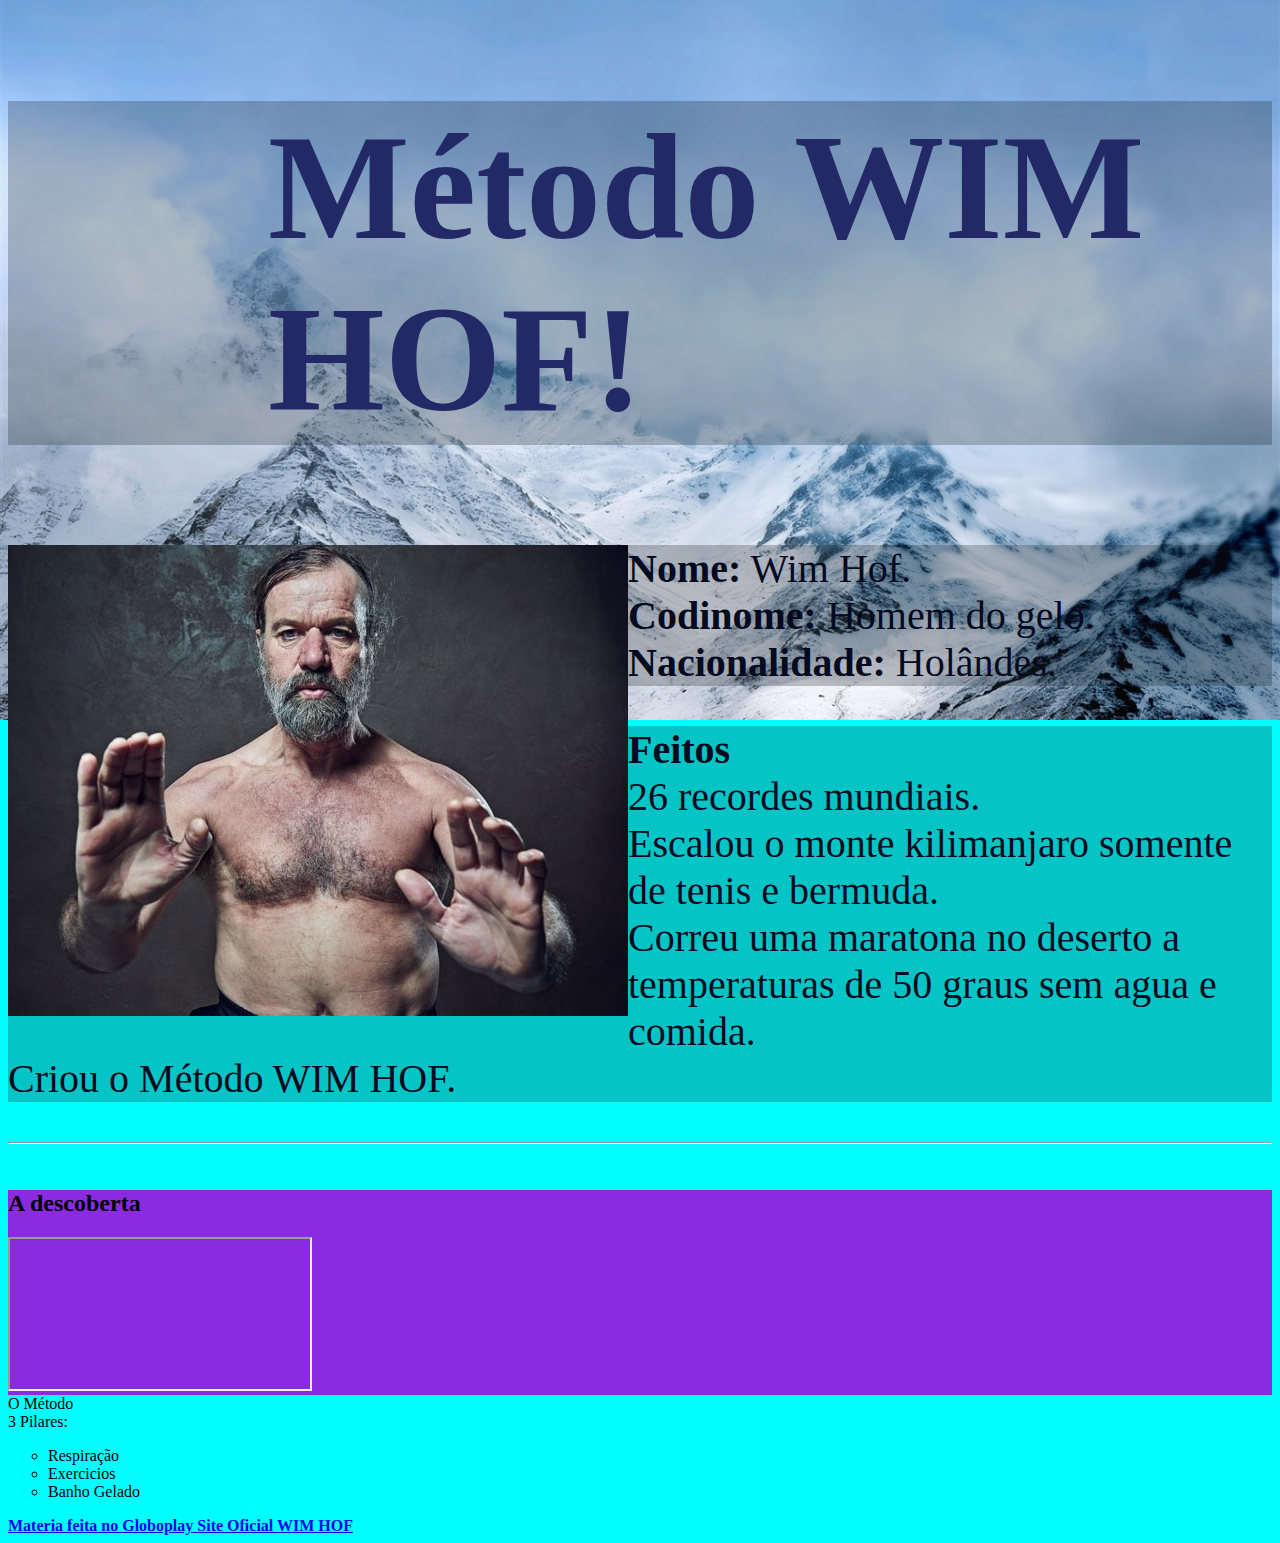
<file: Atividade 1/index.html>
<!DOCTYPE html>
<html lang="en">
<head>
    <meta charset="UTF-8">
    <meta name="viewport" content="width=device-width, initial-scale=1.0">
    <meta http-equiv="X-UA-Compatible" content="ie=edge">
    <title>Metodo WIM HOF</title>
    <style>
            body{
                    background-image: url(Cabeçalho.jpg);
                    background-attachment: fixed;
                    background-size: 100%;
                    background-repeat: no-repeat;
                    background-color: aqua;
            }
    </style>
</head>

<body>
    <div>
        <h1 style="padding-left: 260px; background-color: rgba(19, 26, 29, 0.26); font-size: 150px; color: rgb(34, 41, 102)">
                Método WIM HOF!
        </h1>
       <p style=" font-size: 40px; color: rgb(4, 10, 32); background-color: rgba(19, 26, 29, 0.26)"> 
                <img src="Fotos WIM HOF/wimhof3__square.jpg" alt="" style="float: left">
                <span><b>Nome:</b> </span> Wim Hof.
                <br/>
                <span><b>Codinome:</b> </span> Homem do gelo.
                <br/>
                <span><b>Nacionalidade:</b> </span> Holândes.
                <p style="font-size: 40px; color: rgb(4, 10, 32); background-color: rgba(19, 26, 29, 0.26)">
                        <span><b>Feitos</b></span>
                        <br/>
                        26 recordes mundiais.
                        <br/>
                        Escalou o monte kilimanjaro somente de tenis e bermuda.
                        <br/>
                        Correu uma maratona no deserto a temperaturas de 50 graus sem agua e comida.
                        <br/>
                        Criou o Método WIM HOF.

                </p>
       </p>
    </div>
    <hr/>
    <br/>
    <div style="background-color:blueviolet">
            <h2>A descoberta</h2>
            <iframe src="https://globoplay.globo.com/v/5548840/"></iframe>

    </div>
    <div>
            O Método
            <br/>
            3 Pilares:
            <ul style="list-style-type: circle">
                        <li>
                            Respiração
                        </li>
                        <li>
                            Exercicios
                        </li>
                        <li>
                            Banho Gelado
                        </li>
                    </ul>

    </div>

    <div>
            <a href="https://globoplay.globo.com/v/5548840/" target="_blank"><b>Materia feita no Globoplay</b> </a>
            <a href="https://www.wimhofmethod.com/" target="_blank"><b>Site Oficial WIM HOF</b></a>
    </div>
</body>
</html>
</file>
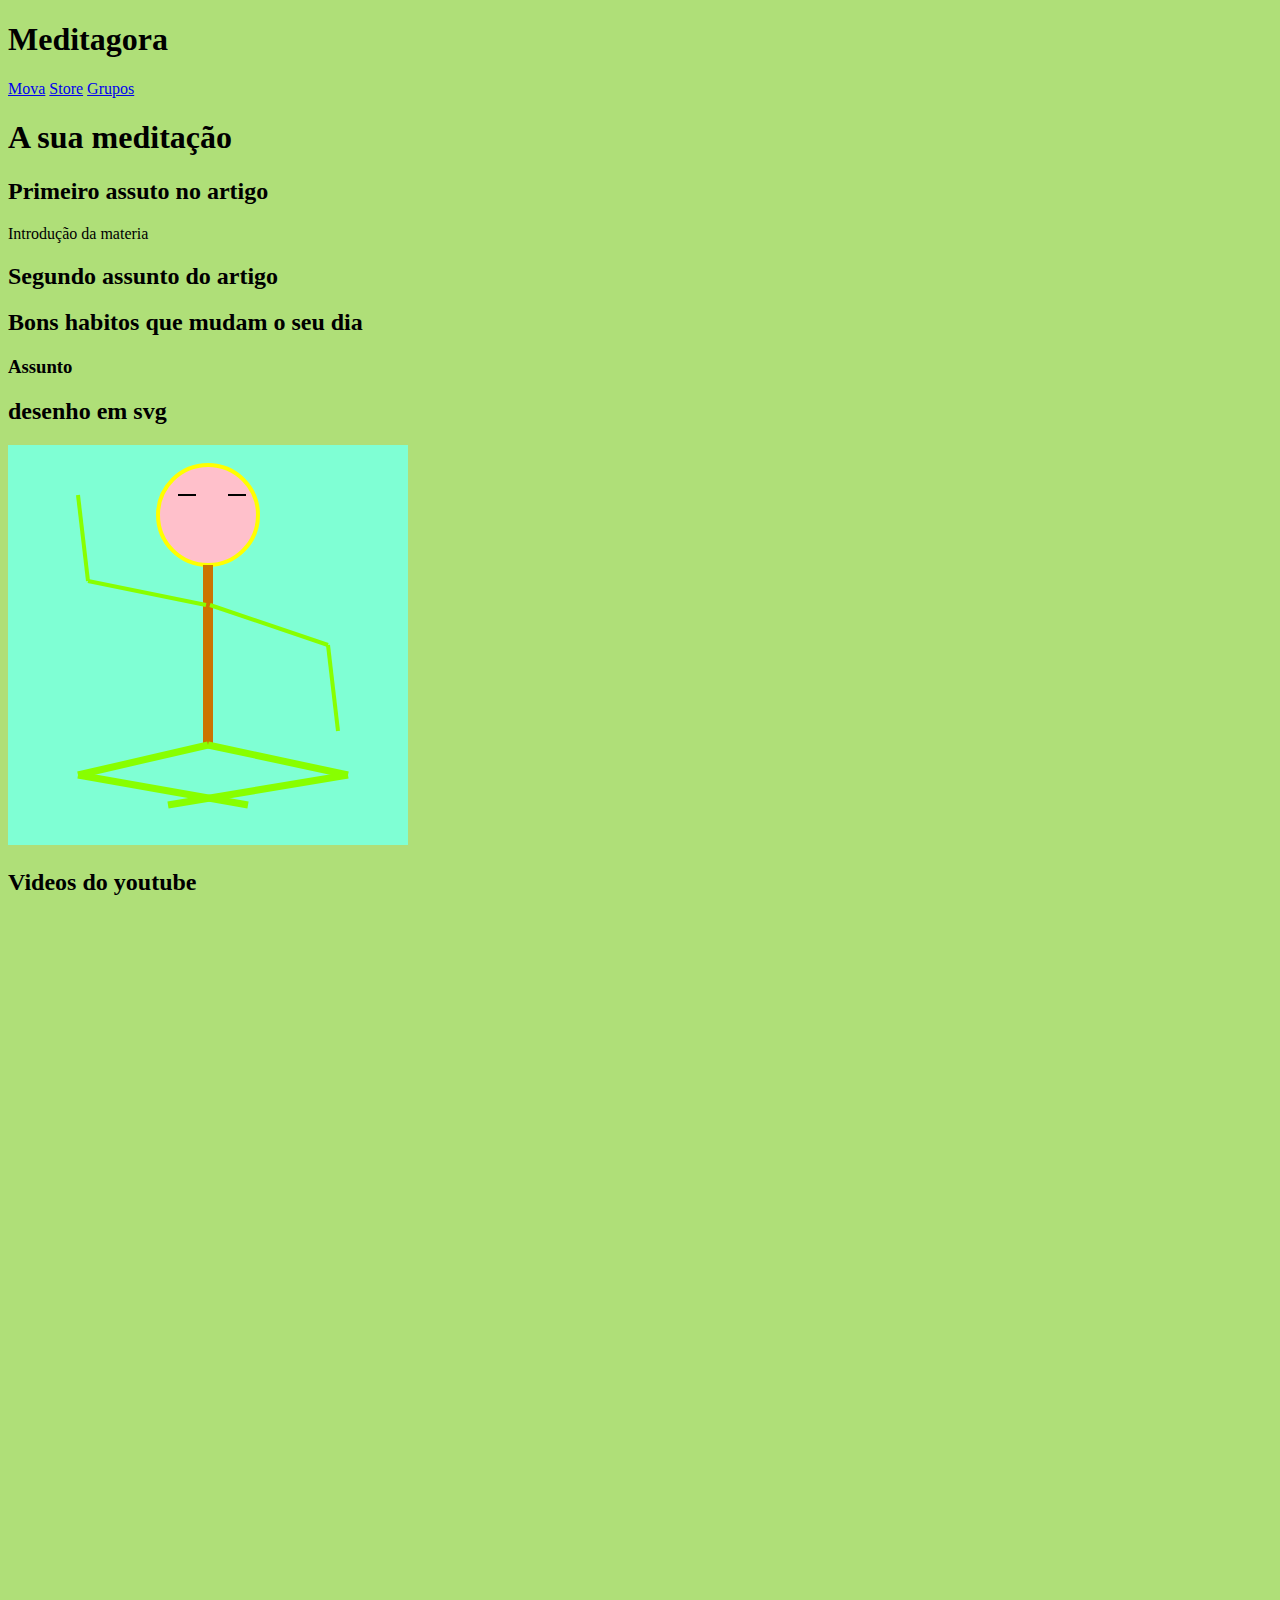
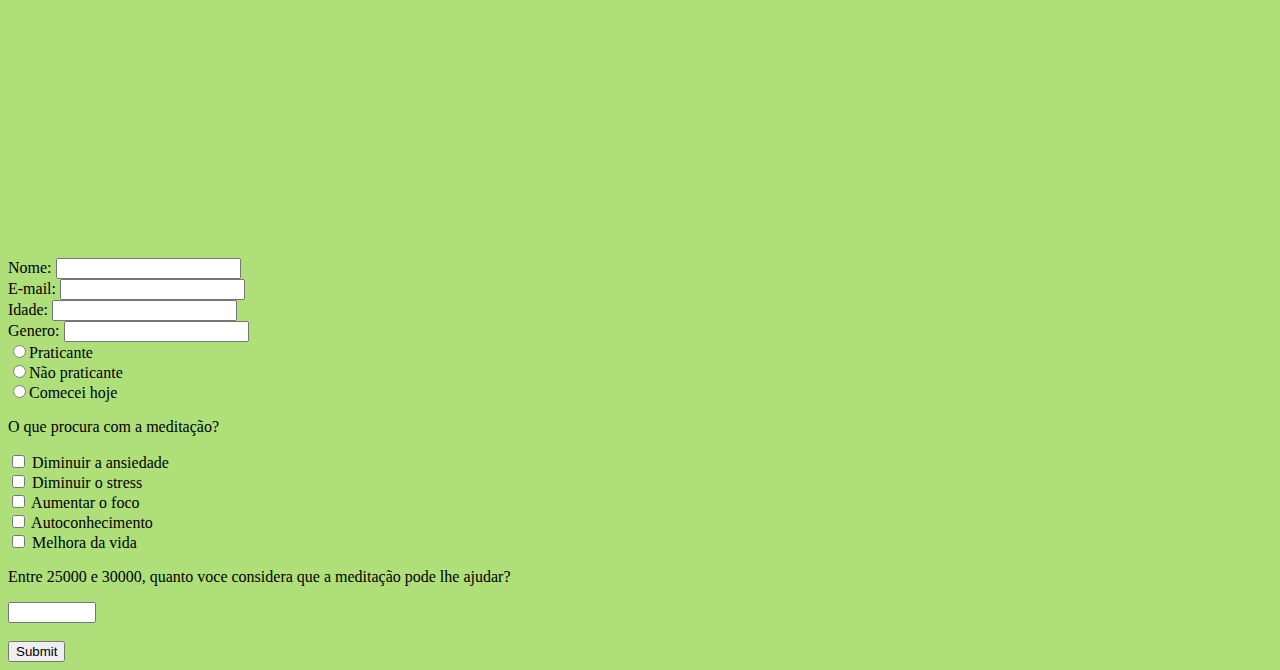
<file: Atividade 2/index.html>
<!DOCTYPE html>
<html lang="en">
<head>
    <meta charset="UTF-8">
    <meta name="viewport" content="width=device-width, initial-scale=1.0">
    <meta http-equiv="X-UA-Compatible" content="ie=edge">
    <title>Nome do Blog</title>
</head>
<body style="background-color:#afdf78">
    <header>
        <h1>Meditagora</h1>
    </header>
    <nav>
        <a href="http://movafilmes.com.br/"target="_blank"> Mova</a>
        <a href="https://www.comprazen.com.br/categoria/18/meditacao" target="_blank">Store</a>
        <a href="https://www.onenessbrasil.com.br/2018/04/08/meditacao-coletiva-online-na-quarta-as-21h-pelo-zoom/" target="_blank">Grupos</a>
    </nav>
    <div>
        <article>
            <header>
                <h1>A sua meditação</h1>
            </header>
                <section>
                        <h2>Primeiro assuto no artigo</h2>
                        <p>Introdução da materia</p>
                </section>
                <section>
                    <h2>Segundo assunto do artigo</h2>
                </section>
        </article>
    </div>
    <div>
        <article>
            <header>
                <h2>
                    Bons habitos que mudam o seu dia
                </h2>

            </header>
            <section>
                <h3>
                    Assunto
                </h3>

            </section>
        </article>
    </div>
    <div>
        <article>
            <h2>
                desenho em svg
            </h2>
            <svg style="background-color: aquamarine"" width="400px" height="400px" style="border:1px solid black" >
                <circle cx="200px" cy="70px" r="50px" 
                    stroke="yellow" stroke-width="4px" fill="pink" > 
                </circle>
                <line x1="170" y1="50" x2="188" y2="50" style="stroke:rgb(0, 0, 0);stroke-width:2" />
                <line x1="220" y1="50" x2="238" y2="50" style="stroke:rgb(0, 0, 0);stroke-width:2" />
                <line x1="200" y1="120" x2="200" y2="300" style="stroke:#cc7400;stroke-width:10" />
                <line x1="70" y1="50" x2="80" y2="136" style="stroke:#88ff00;stroke-width:4" />
                <line x1="80" y1="136" x2="198" y2="160" style="stroke:#88ff00;stroke-width:4" />
                <line x1="202" y1="160" x2="320" y2="200" style="stroke:#88ff00;stroke-width:4" />
                <line x1="320" y1="200" x2="330" y2="286" style="stroke:#88ff00;stroke-width:4" />
                <line x1="200" y1="300" x2="340" y2="330" style="stroke:#88ff00;stroke-width:7" />
                <line x1="340" y1="330" x2="160" y2="360" style="stroke:#88ff00;stroke-width:7" />
                <line x1="200" y1="300" x2="70" y2="330" style="stroke:#88ff00;stroke-width:7" />
                <line x1="70" y1="330" x2="240" y2="360" style="stroke:#88ff00;stroke-width:7" />
            </svg>
        </article>
    </div>
    <div>
        <article>
            <header>
                <h2>Videos do youtube</h2>
            </header>
            <section>
                <iframe width="560" height="315" src="https://www.youtube.com/embed/JuefpxPGDRg?rel=0" frameborder="0" allow="autoplay; encrypted-media" allowfullscreen></iframe>
                <iframe width="560" height="315" src="https://www.youtube.com/embed/pRpayFySsto?rel=0&amp;showinfo=0" frameborder="0" allow="autoplay; encrypted-media" allowfullscreen></iframe>      
                <iframe width="560" height="315" src="https://www.youtube.com/embed/a83EmojkwcQ?rel=0" frameborder="0" allow="autoplay; encrypted-media" allowfullscreen></iframe>
                <iframe width="100%" height="300" scrolling="no" frameborder="no" allow="autoplay" src="https://w.soundcloud.com/player/?url=https%3A//api.soundcloud.com/tracks/385683962&color=%236c746c&auto_play=false&hide_related=false&show_comments=true&show_user=true&show_reposts=false&show_teaser=true&visual=true"></iframe>
            </section>
        </article>
    </div>
    <div>
            <form action="welcome_get.php" method="get">
                    Nome: <input type="text"maxlength="15" name="name"><br>
                    E-mail: <input type="email" name="email"><br>
                    Idade: <input type="text" name="email"><br>
                    Genero: <input type="text"readonly name="email"><br>
                <input type="radio" name="status" value="pratica">Praticante<br>
                <input type="radio" name="status" value="naopratica">Não praticante<br>
                <input type="radio" name="status" value="começou">Comecei hoje<br>
                <p>O que procura com a meditação?</p>
                <input type="checkbox" name="search" value="Diminuir a ansiedade"> Diminuir a ansiedade<br>
                <input type="checkbox" name="search" value="Diminuir o stress"> Diminuir o stress<br>
                <input type="checkbox" name="search" value="Aumentar o foco"> Aumentar o foco<br>
                <input type="checkbox" name="search" value="Autoconhecimento"> Autoconhecimento<br>
                <input type="checkbox" name="search" value="Melhora da vida"> Melhora da vida<br>
                <p>Entre 25000 e 30000, quanto voce considera que a meditação pode lhe ajudar?</p>
                <input type="number" name="visão" value="indice" min="250000" max="30000"><br><br>

                <input type="submit">
            </form>
    </div>
</body>
</html>
</file>
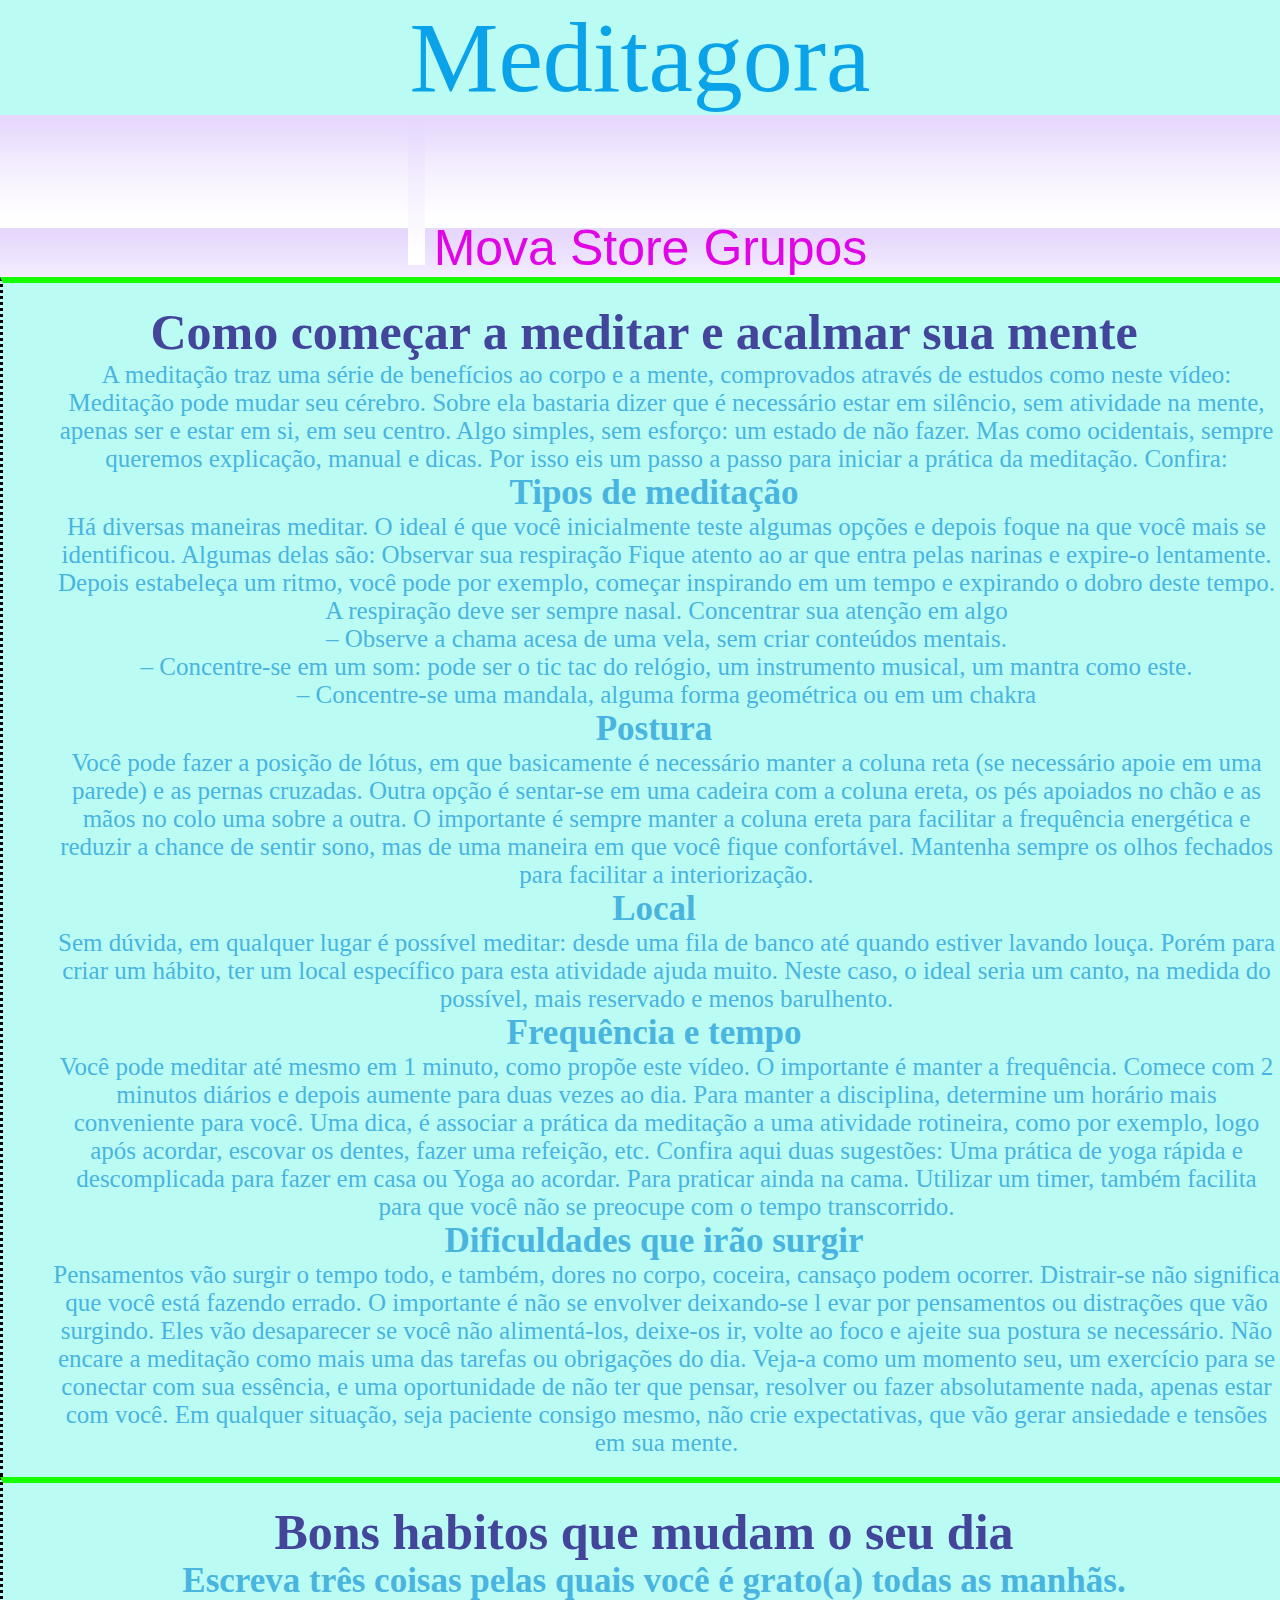
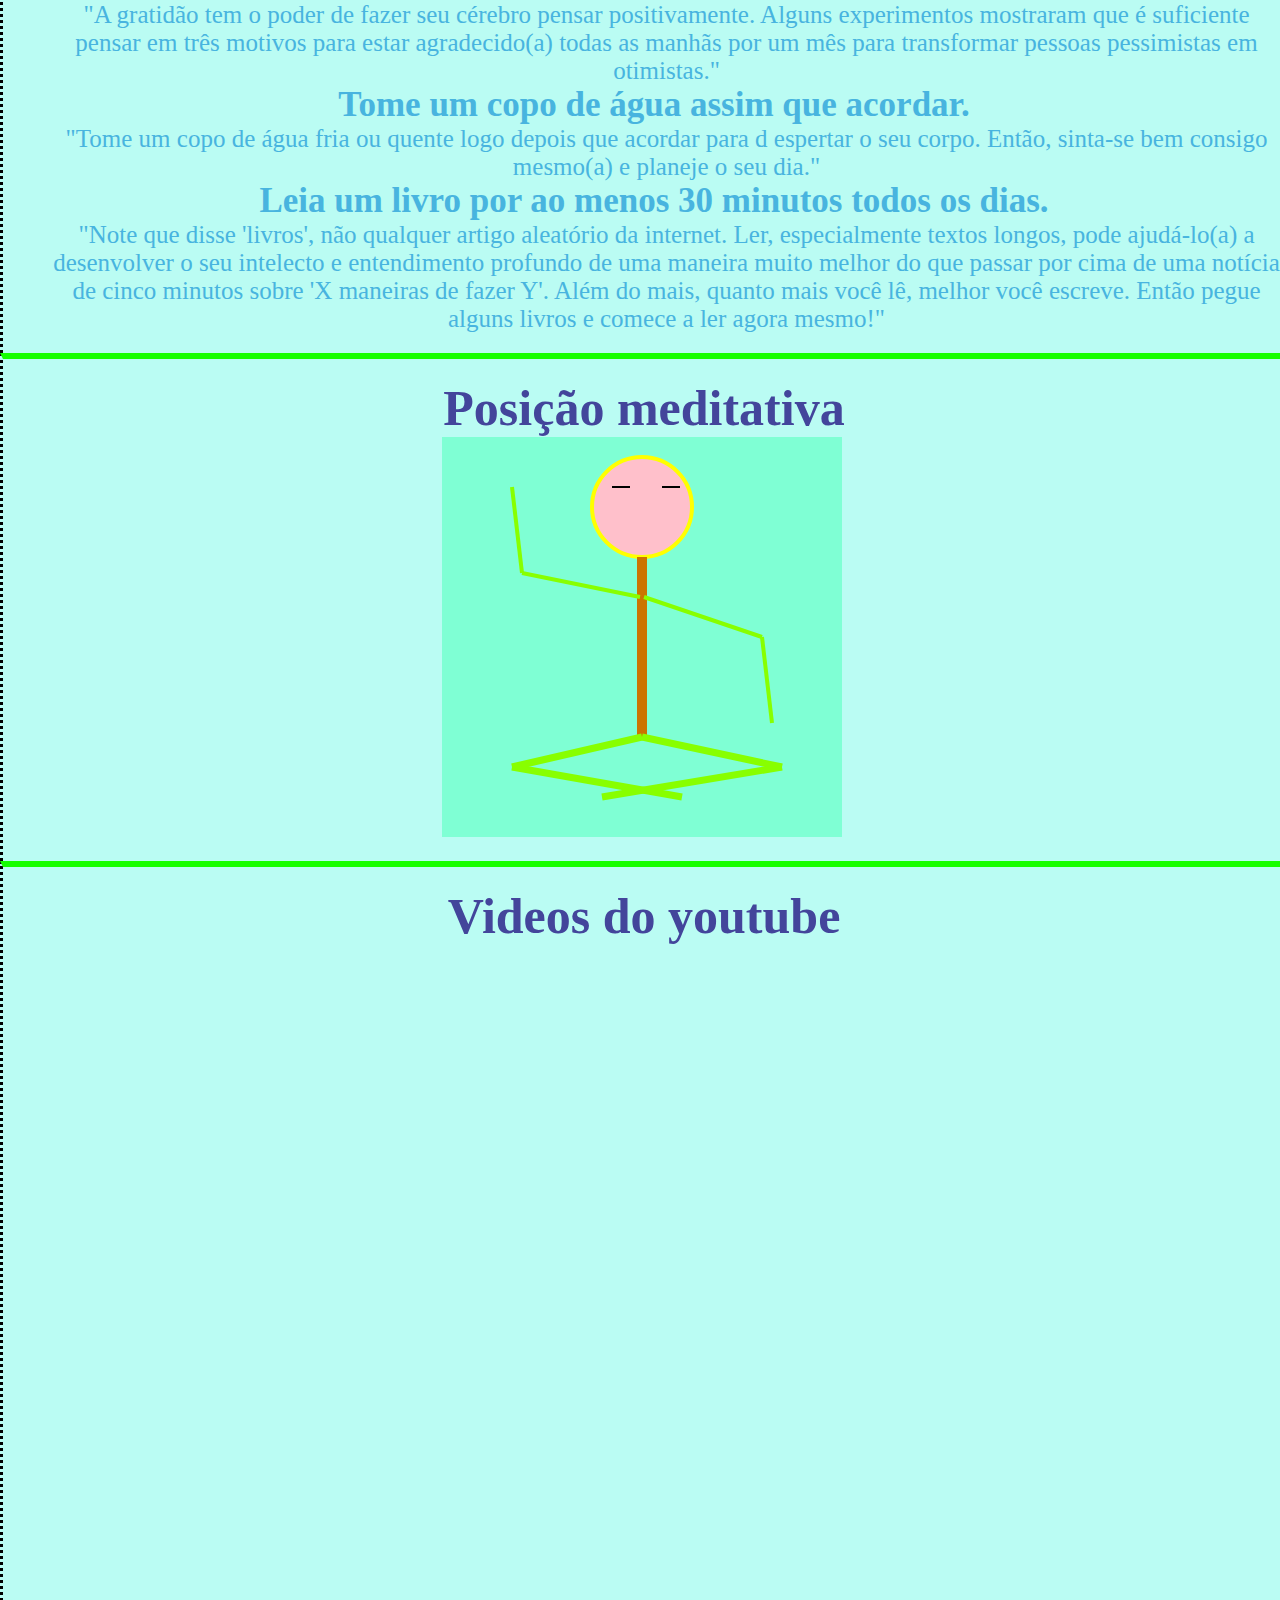
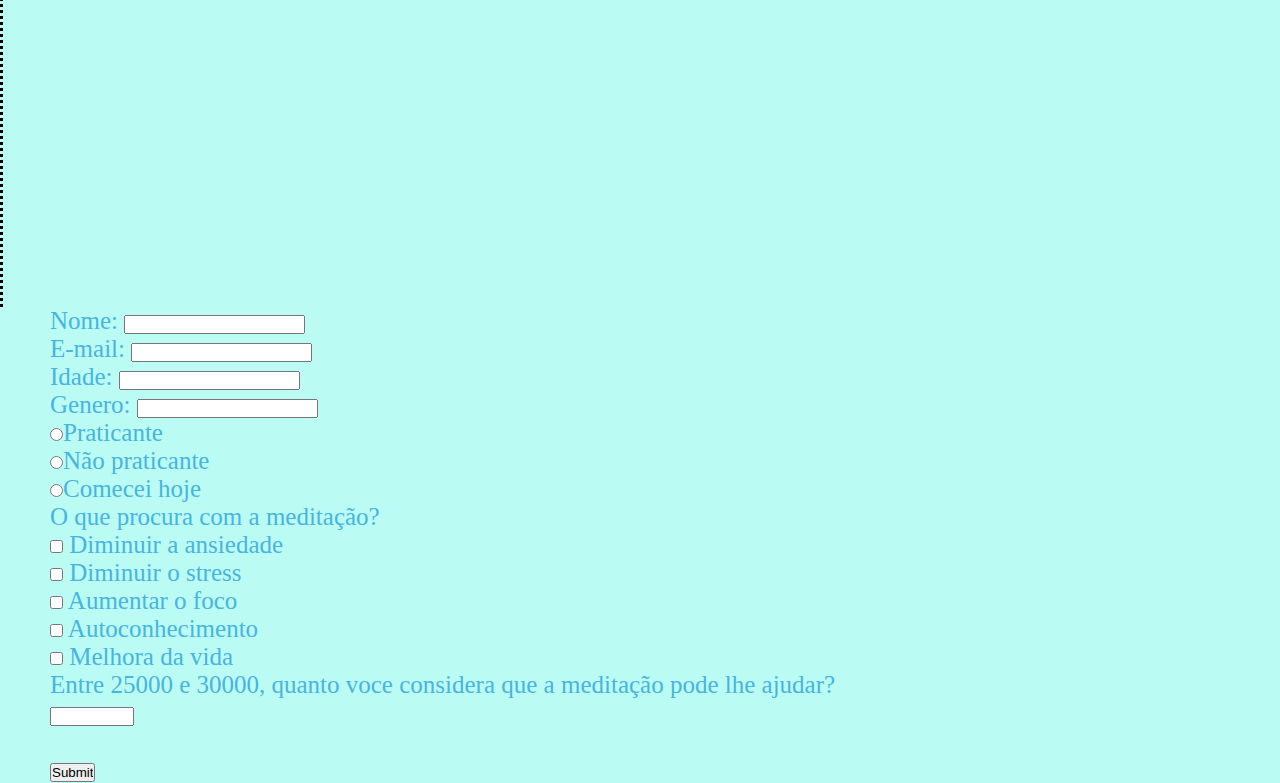
<file: Atividade 3/index.html>
<!DOCTYPE html>
<html lang="en">
<head>
    <meta charset="UTF-8">
    <meta name="viewport" content="width=device-width, initial-scale=1.0">
    <meta http-equiv="X-UA-Compatible" content="ie=edge">
    <title>Nome do Blog</title>
    <link rel="stylesheet" href="./externoconfig.css">
</head>
<body>
    <div>
        <div class="Titulo">
            <header class="Titulo1">Meditagora</header>
        </div>
    </div>
    <nav>
        <div class="links">
            <img src="./fDDKWMDg.png" alt="">
            <a class="linktexto" href="http://movafilmes.com.br/"target="_blank"> Mova</a>
            <a class="linktexto" href="https://www.comprazen.com.br/categoria/18/meditacao" target="_blank">Store</a>
            <a class="linktexto" href="https://www.onenessbrasil.com.br/2018/04/08/meditacao-coletiva-online-na-quarta-as-21h-pelo-zoom/" target="_blank">Grupos</a>
        </div>

    </nav>
    <div>
        <article>
            <header><h1 class="Titulo2">Como começar a meditar e acalmar sua mente</h1></header>
                <section>                       
                        <p>A meditação traz uma série de benefícios ao corpo e a mente, comprovados através de estudos como neste vídeo:
                                Meditação pode mudar seu cérebro.
                               Sobre ela bastaria dizer que é necessário estar em silêncio, sem atividade na mente, apenas ser e estar em si, em seu centro. 
                               Algo simples, sem esforço: um estado de não fazer.  
                               Mas como ocidentais, sempre queremos explicação, manual e dicas. 
                               Por isso eis um passo a passo para iniciar a prática da meditação. Confira:</p>
                </section>
                <section>
                    <header><h2>Tipos de meditação</h2></header>
                    <p>Há diversas maneiras meditar. O ideal é que você inicialmente teste algumas opções e depois foque na que você mais se identificou. 
                        Algumas delas são:

                        Observar sua respiração
                        Fique atento ao ar que entra pelas narinas e expire-o lentamente. 
                        Depois estabeleça um ritmo, você pode por exemplo, começar inspirando em um tempo e expirando o dobro deste tempo. 
                        A respiração deve ser sempre nasal.
                        Concentrar sua atenção em algo<br>
                        – Observe a chama acesa de uma vela, sem criar conteúdos mentais.<br>
                        – Concentre-se em um som: pode ser o tic tac do relógio, um instrumento musical, um mantra como este.<br>
                        – Concentre-se uma mandala, alguma forma geométrica ou em um chakra</p>
                </section>
                <section>
                    <header><h2>Postura</h2></header>
                    <p>
                        Você pode fazer a posição de lótus, em que basicamente é necessário manter a coluna reta (se necessário apoie em uma parede) 
                        e as pernas cruzadas. 
                        Outra opção é sentar-se em uma cadeira com a coluna ereta, os pés apoiados no chão e as mãos no colo uma sobre a outra. 
                        O importante é sempre manter a coluna ereta para facilitar a frequência energética e reduzir a chance de sentir sono, 
                        mas de uma maneira em que você fique confortável. 
                        Mantenha sempre os olhos fechados para facilitar a interiorização.
                    </p>
                </section>
                <section>
                    <header><h2>Local</h2></header>
                    <p>
                        Sem dúvida, em qualquer lugar é possível meditar: desde uma fila de banco até quando estiver lavando louça. 
                        Porém para criar um hábito, ter um local específico para esta atividade ajuda muito.
                        Neste caso, o ideal seria um canto, na medida do possível,  mais reservado e menos barulhento.
                    </p>
                </section>
                <section>
                    <header><h2>Frequência e tempo</h2></header>
                        <p>
                            Você pode meditar até mesmo em 1 minuto, como propõe este vídeo. O importante é manter a frequência.
                             Comece com 2 minutos diários e depois aumente para duas vezes ao dia.
                            Para manter a disciplina, determine um horário mais conveniente para você. 
                            Uma dica, é associar a prática da meditação a uma atividade rotineira, como por exemplo, logo após acordar, 
                            escovar os dentes, fazer uma refeição, etc. 
                            Confira aqui duas sugestões: Uma prática de yoga rápida e descomplicada para fazer em casa  ou  Yoga ao acordar. 
                            Para praticar ainda na cama. Utilizar um timer, também facilita para que você não se preocupe com o tempo transcorrido.
                        </p>
                </section>
                <section>
                    <header><h2>Dificuldades que irão surgir</h2></header>
                        <p>
                                Pensamentos vão surgir o tempo todo, e também, dores no corpo, coceira, cansaço podem ocorrer. 
                                Distrair-se não significa que você está fazendo errado. O importante é não se envolver deixando-se l
                                evar por pensamentos ou distrações que vão surgindo. 
                                Eles vão desaparecer se você não alimentá-los, deixe-os ir, volte ao foco e ajeite sua postura se necessário. 

                                Não encare a meditação como mais uma das tarefas ou obrigações do dia. 
                                Veja-a como um momento seu, um exercício para se conectar com sua essência, e uma oportunidade de não ter que pensar, resolver ou fazer absolutamente nada, apenas estar com você.
                                
                                Em qualquer situação, seja paciente consigo mesmo, não crie expectativas, que vão gerar ansiedade e tensões em sua mente.
                        </p>
                </section>
        </article>
    </div>
    <div>
        <article>
            <header>
                <h1 class="Titulo2">
                    Bons habitos que mudam o seu dia
                </h1>

            </header>
            <section>
                <h2>
                    Escreva três coisas pelas quais você é grato(a) todas as manhãs.
                </h2>
                <p>
                        "A gratidão tem o poder de fazer seu cérebro pensar positivamente. 
                        Alguns experimentos mostraram que é suficiente pensar em três motivos 
                        para estar agradecido(a) todas as manhãs por um mês para transformar pessoas pessimistas em otimistas."
                </p>

            </section>
            <section>
                    <h2>
                        Tome um copo de água assim que acordar.
                    </h2>
                    <p>
                        "Tome um copo de água fria ou quente logo depois que acordar para d
                        espertar o seu corpo. Então, sinta-se bem consigo mesmo(a) e planeje o seu dia."
                    </p>
    
            </section>
            <section>
                    <h2>
                        Leia um livro por ao menos 30 minutos todos os dias.
                    </h2>
                    <p>
                        "Note que disse 'livros', não qualquer artigo aleatório da internet. 
                        Ler, especialmente textos longos, pode ajudá-lo(a) a desenvolver o seu 
                        intelecto e entendimento profundo de uma maneira muito melhor do que passar por 
                        cima de uma notícia de cinco minutos sobre 'X maneiras de fazer Y'. Além do mais,
                         quanto mais você lê, melhor você escreve. Então pegue alguns livros e comece a ler agora mesmo!"
                    </p>
    
            </section>

        </article>
    </div>
    <div>
        <article>
            <h1 class="Titulo2">
                Posição meditativa
            </h1>
            <svg style="background-color: aquamarine"" width="400px" height="400px" style="border:1px solid black" >
                <circle cx="200px" cy="70px" r="50px" 
                    stroke="yellow" stroke-width="4px" fill="pink" > 
                </circle>
                <line x1="170" y1="50" x2="188" y2="50" style="stroke:rgb(0, 0, 0);stroke-width:2" />
                <line x1="220" y1="50" x2="238" y2="50" style="stroke:rgb(0, 0, 0);stroke-width:2" />
                <line x1="200" y1="120" x2="200" y2="300" style="stroke:#cc7400;stroke-width:10" />
                <line x1="70" y1="50" x2="80" y2="136" style="stroke:#88ff00;stroke-width:4" />
                <line x1="80" y1="136" x2="198" y2="160" style="stroke:#88ff00;stroke-width:4" />
                <line x1="202" y1="160" x2="320" y2="200" style="stroke:#88ff00;stroke-width:4" />
                <line x1="320" y1="200" x2="330" y2="286" style="stroke:#88ff00;stroke-width:4" />
                <line x1="200" y1="300" x2="340" y2="330" style="stroke:#88ff00;stroke-width:7" />
                <line x1="340" y1="330" x2="160" y2="360" style="stroke:#88ff00;stroke-width:7" />
                <line x1="200" y1="300" x2="70" y2="330" style="stroke:#88ff00;stroke-width:7" />
                <line x1="70" y1="330" x2="240" y2="360" style="stroke:#88ff00;stroke-width:7" />
            </svg>
        </article>
    </div>
    <div>
        <article>
            <header>
                <h1 class="Titulo2">Videos do youtube</h1>
            </header>
            <section>
                <iframe width="560" height="315" src="https://www.youtube.com/embed/JuefpxPGDRg?rel=0" frameborder="0" allow="autoplay; encrypted-media" allowfullscreen></iframe>
                <iframe width="560" height="315" src="https://www.youtube.com/embed/pRpayFySsto?rel=0&amp;showinfo=0" frameborder="0" allow="autoplay; encrypted-media" allowfullscreen></iframe>      
                <iframe width="560" height="315" src="https://www.youtube.com/embed/a83EmojkwcQ?rel=0" frameborder="0" allow="autoplay; encrypted-media" allowfullscreen></iframe>
                <iframe width="100%" height="300" scrolling="no" frameborder="no" allow="autoplay" src="https://w.soundcloud.com/player/?url=https%3A//api.soundcloud.com/tracks/385683962&color=%236c746c&auto_play=false&hide_related=false&show_comments=true&show_user=true&show_reposts=false&show_teaser=true&visual=true"></iframe>
            </section>
        </article>
    </div>
    <div>
        <footer>
                <form action="welcome_get.php" method="get">
                        Nome: <input type="text"maxlength="15" name="name"><br>
                        E-mail: <input type="email" name="email"><br>
                        Idade: <input type="text" name="email"><br>
                        Genero: <input type="text"readonly name="email"><br>
                    <input type="radio" name="status" value="pratica">Praticante<br>
                    <input type="radio" name="status" value="naopratica">Não praticante<br>
                    <input type="radio" name="status" value="começou">Comecei hoje<br>
                    <p>O que procura com a meditação?</p>
                    <input type="checkbox" name="search" value="Diminuir a ansiedade"> Diminuir a ansiedade<br>
                    <input type="checkbox" name="search" value="Diminuir o stress"> Diminuir o stress<br>
                    <input type="checkbox" name="search" value="Aumentar o foco"> Aumentar o foco<br>
                    <input type="checkbox" name="search" value="Autoconhecimento"> Autoconhecimento<br>
                    <input type="checkbox" name="search" value="Melhora da vida"> Melhora da vida<br>
                    <p>Entre 25000 e 30000, quanto voce considera que a meditação pode lhe ajudar?</p>
                    <input type="number" name="visão" value="indice" min="250000" max="30000"><br><br>
    
                    <input type="submit">
                </form>
        </footer>
            
    </div>
</body>
</html>
</file>
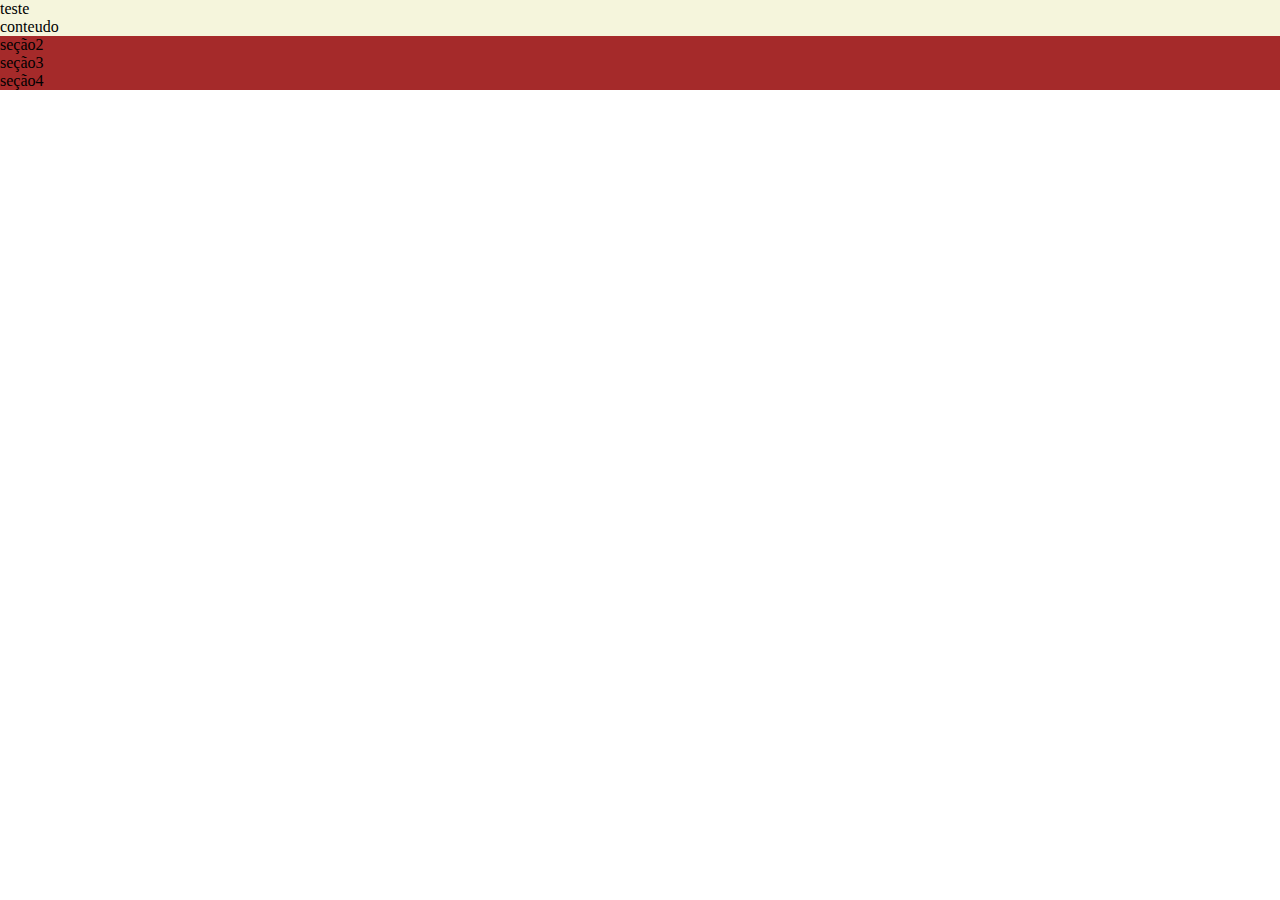
<file: Atividade 5/index.html>
<!DOCTYPE html>
<html lang="en">
<head>
    <meta charset="UTF-8">
    <meta name="viewport" content="width=device-width, initial-scale=1.0">
    <meta http-equiv="X-UA-Compatible" content="ie=edge">
    <title>Document</title>
    <link rel="stylesheet" href="./estilo.css">
</head>

<body>
    <nav>

    </nav>
    
    <div class="acordeon">
        <div class="nomes">
            <div>teste</div>
                <div class="conteudo">
                    conteudo
                </div>
        </div>
        <div class="nomes">
            seção2
            <div class="conteudo">
                conteudo
            </div>
        </div>
        <div class="nomes">
            seção3
            <div class="conteudo">
                conteudo
            </div>
        </div>
        <div class="nomes">
            seção4
            <div class="conteudo">
                conteudo
            </div>
        </div>
    </div>
</body>
</html>
</file>
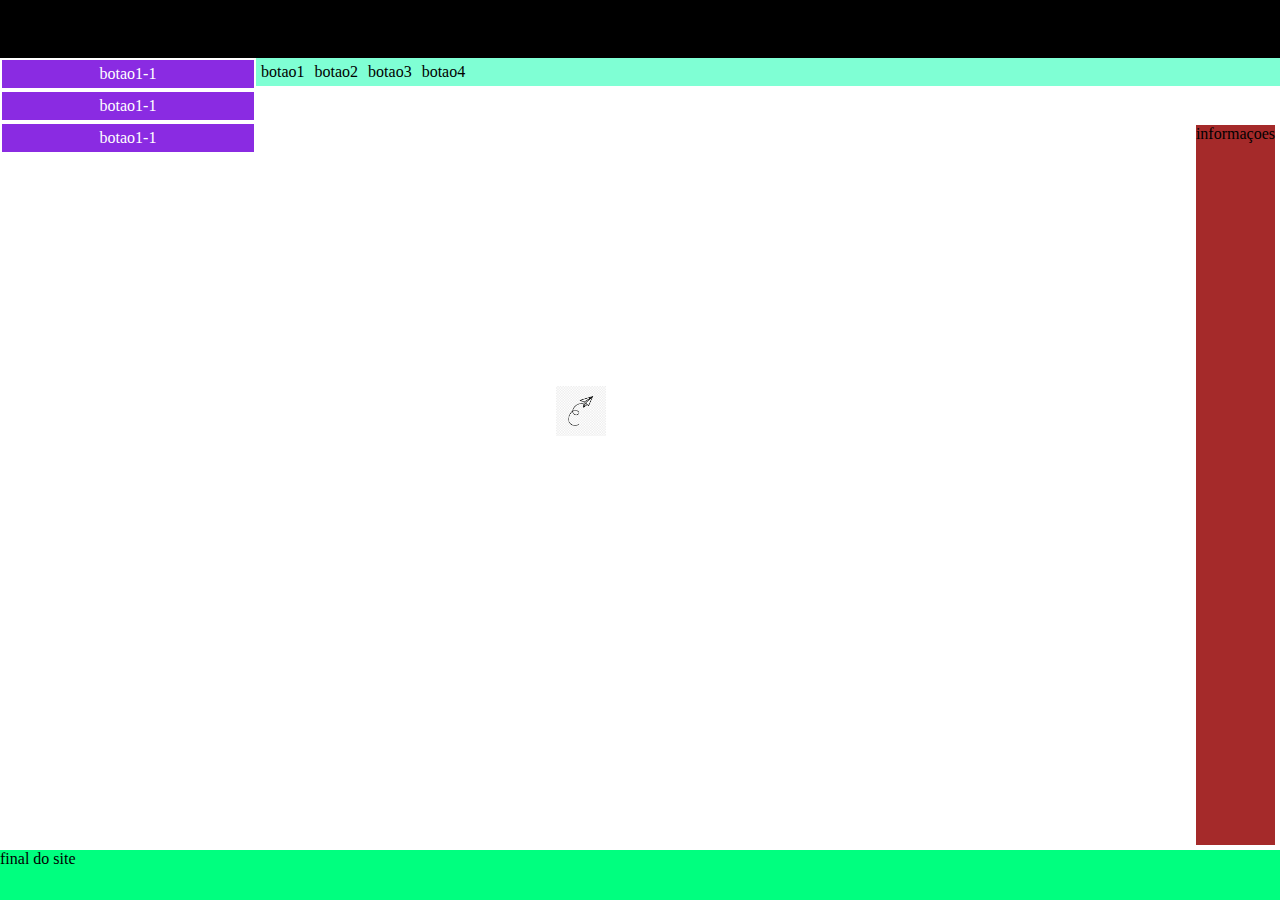
<file: trabalho1/index.html>
<!DOCTYPE html>
<html lang="en">
<head>
    <meta charset="UTF-8">
    <meta name="viewport" content="width=device-width, initial-scale=1.0">
    <meta http-equiv="X-UA-Compatible" content="ie=edge">
    <title>Document</title>
    <style>
        *{
            padding: 0;
            margin: 0;
        }
        .topsite h1{
            font-family: Tahoma;
            font-size: 50px;
            color: black;
            background-color: black;
            transition: background-color 200ms;
            animation-name: site;
            animation-duration: 2s;
            animation-iteration-count: infinite; 
        
        }
        @keyframes site{
            0%{
                background-color: black;
                color:white;
                padding-left: 4px;
            }
            50%{
                background-color: rgb(20, 105, 218);
                color: rgb(134, 236, 103);
                padding-left: 20px;
            }
            100%{
                background-color: black;
                color:white;
                padding-left: 4px;
            }            
                
        }

        .menu-superior {
            background-color: aquamarine;
            overflow: hidden;
        }

        .menu-superior, .menu-dropdown-botao, .navegador-esquerdo, .navegador2 {
            list-style-type: none;          
        }

        .dropdown{
            float: left;
        }
        .botoes{
            display: block;
            text-decoration: none;
            color: black;
            padding: 5px;
        }

        .menu-superior :hover .botoes{
            background-color: blue;
        }

        .menu-dropdown-botao{
            overflow: hidden;
            max-height: 0;
            transition: max-height 600ms;
            position: absolute;
            background-color: bisque;
            width: 70vw;
        }
        .menu-dropdown-botao li a{
            padding: 3px;
            text-decoration: none;
            font-family: Helvetica ;
            display: block;
        }
        .menu-dropdown-botao li{
            text-align: center;
        }

        .menu-dropdown-botao li a:hover{
            background-color: tomato;
            display: block;
        }
        .menu-superior :hover .menu-dropdown-botao{
            max-height: 100px;
        }
        .navegador-esquerdo{
            
            float: left;
            width: 100vw;
        }
        .navegador{
            display: block;
            text-align: center;
            text-decoration: none;
            color:white;
            font: bold;
            padding: 5px;
            margin: 2px;
            background-color: blueviolet;
        
        }
        .navegador2{
            overflow: hidden;
            max-height: 0;
            transition: max-height 600ms;
            text-align: center;
            
            background-color: aquamarine;
            
        }
        .navegador2 li a{
            text-decoration: none;
            display: block;
        }
        .navegador2 li a:hover{
            background-color: white;
        }        
        .navegador-esquerdo :hover .navegador2{
            max-height: 100px;
        }
        .navegador-direito{
            position: absolute;
            margin: 5px;
            bottom: 50px;
            background-color: brown;
            width: 98vw;
            height: 60px;

        }
        footer{
            position: absolute;
            bottom: 0px;
            width: 100%;
            height: 50px;
            background-color: springgreen;
            
        }

        @media screen and (min-width:600px){
            .menu-superior{
                float:right;
                width: 80vw;
            }
            .navegador-esquerdo{
            
            float: left;
            width: 20vw;
            }
            .navegador-direito{
                position: absolute;
                right: 0px;
                height: 80vh;
                width: auto;
            }
            
        }
        .keyframe img{
            width: 50px;
            height: 50px;
            animation-name: avoa;
            animation-duration: 6s;
            animation-iteration-count: infinite;
            transform: rotate(360deg) translate(300px, 300px);

        }
        @keyframes avoa{
            0%{
                transform: translate(20px,20px) rotate(0deg); 

            }
            10%{
                transform: translate(60px,50px) rotate(30deg) ;
            }
            20%{
                transform: translate(80px,70px) rotate(90deg) ;
            }
            30%{
                transform: translate(200px,100px) rotate(140deg) ;

            }
            40%{
                transform: translate(300px,200px) rotate(360deg) ;

            }
            50%{
                transform: translate(250px,150px) rotate(460deg) ;

            }
            60%{
                transform: translate(200px,200px) rotate(620deg) ;

            }
            70%{
                transform: translate(150px,250px) rotate(430deg) ;

            }
            80%{
                transform: translate(80px,300px) rotate(90deg) ;

            }
            90%{
                transform: translate(60px,150px) rotate(180deg) ;

            }
            100%{
                transform: rotate(0deg) translate(20px,20px);

            }
        }



    </style>
</head>

<body>
    <header>
        <div class="topsite"><H1>Meu site Usain Bolt</H1></div>
        <ul class="menu-superior">
                <li class="dropdown">
                    <a class="botoes" href="">botao1</a>
                    <ul class="menu-dropdown-botao">
                            <li><a href="">sub1</a></li>
                            <li><a href="">sub2</a></li>
                            <li><a href="">sub3</a></li>
                            <li><a href="">sub4</a></li>
                    </ul>
                </li >

                <li class="dropdown">
                    <a class="botoes" href="">botao2</a>
                    <ul class="menu-dropdown-botao">
                            <li><a href="">sub1</a></li>
                            <li><a href="">sub2</a></li>
                            <li><a href="">sub3</a></li>
                            <li><a href="">sub4</a></li>
                    </ul>
                </li>
                <li class="dropdown">
                    <a class="botoes" href="">botao3</a>
                    <ul class="menu-dropdown-botao">
                            <li><a href="">sub1</a></li>
                            <li><a href="">sub2</a></li>
                            <li><a href="">sub3</a></li>
                            <li><a href="">sub4</a></li>
                    </ul>
                </li>
                
                <li class="dropdown">
                    <a class="botoes" href="">botao4</a>
                    <ul class="menu-dropdown-botao">
                            <li><a href="">sub1</a></li>
                            <li><a href="">sub2</a></li>
                            <li><a href="">sub3</a></li>
                            <li><a href="">sub4</a></li>
                    </ul>
                </li>
        </ul>
    </header>
    <nav >
        <ul class="navegador-esquerdo">
            <li class="navergador-esquerdo-box">
                <a class="navegador" href="">botao1-1</a>
                <ul class="navegador2">
                    <li><a href="">botao2-2</a></li>
                    <li><a href="">botao3-3</a></li>
                    <li><a href="">botao4-4</a></li>
                    <li><a href="">botao5-5</a></li>
                    <li><a href="">botao6-6</a></li>
                </ul>
                
            </li> <li class="navergador-esquerdo-box">
                    <a class="navegador" href="">botao1-1</a>
                    <ul class="navegador2">
                        <li><a href="">botao2-2</a></li>
                        <li><a href="">botao3-3</a></li>
                        <li><a href="">botao4-4</a></li>
                        <li><a href="">botao5-5</a></li>
                        <li><a href="">botao6-6</a></li>
                    </ul>
                    
            </li>
            <li class="navergador-esquerdo-box">
                    <a class="navegador" href="">botao1-1</a>
                    <ul class="navegador2">
                        <li><a href="">botao2-2</a></li>
                        <li><a href="">botao3-3</a></li>
                        <li><a href="">botao4-4</a></li>
                        <li><a href="">botao5-5</a></li>
                        <li><a href="">botao6-6</a></li>
                    </ul>
                    
            </li>
            
        </ul>
    </nav>
        
    <nav class="navegador-direito">
        <p>informaçoes</p>
    </nav>
    <div class="keyframe"><img src="/trabalho1/kisscc0-airplane-paper-plane-drawing-aviation-white-paper-plane-5b51dc5ac5a329.2334255315320914828095.jpg" alt=""></div>
    <footer>
        <p>final do site</p>
    </footer>
    
</body>
</html>
</file>
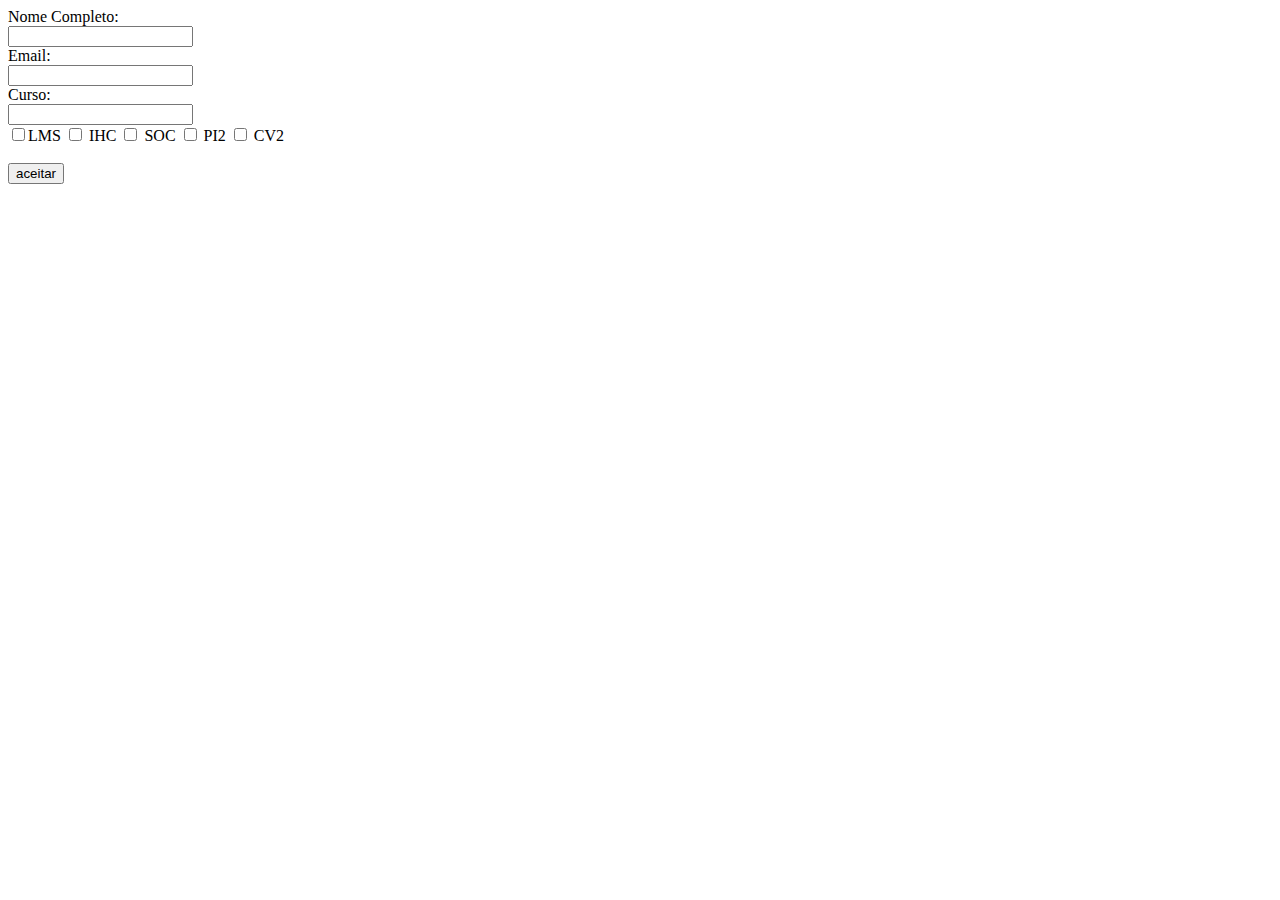
<file: Atividade 1/inputlms.html>
<!DOCTYPE html>
<html lang="en">
<head>
    <meta charset="UTF-8">
    <meta name="viewport" content="width=device-width, initial-scale=1.0">
    <meta http-equiv="X-UA-Compatible" content="ie=edge">
    <title>Document</title>
</head>
<body>
    <form action="action_page.php">
        Nome Completo:<br>
        <input type="text" name="Nome Completo">
        <br>
        Email:<br>
        <input type="text" name="E-mail">
        <br>
        Curso:<br>
        <input type="text" name="Curso"><br>
        <input type="checkbox" name="cadeira" value="lms">LMS
        <input type="checkbox" name="cadeira2" value="ihc"> IHC
        <input type="checkbox" name="cadeira3" value="soc"> SOC
        <input type="checkbox" name="cadeira4" value="pi2"> PI2
        <input type="checkbox" name="cadeira5" value="cv2"> CV2
        
        <br>
        <br>
        <input type="submit" value="aceitar">
        <br>
    </form>
    
</body>
</html>
</file>
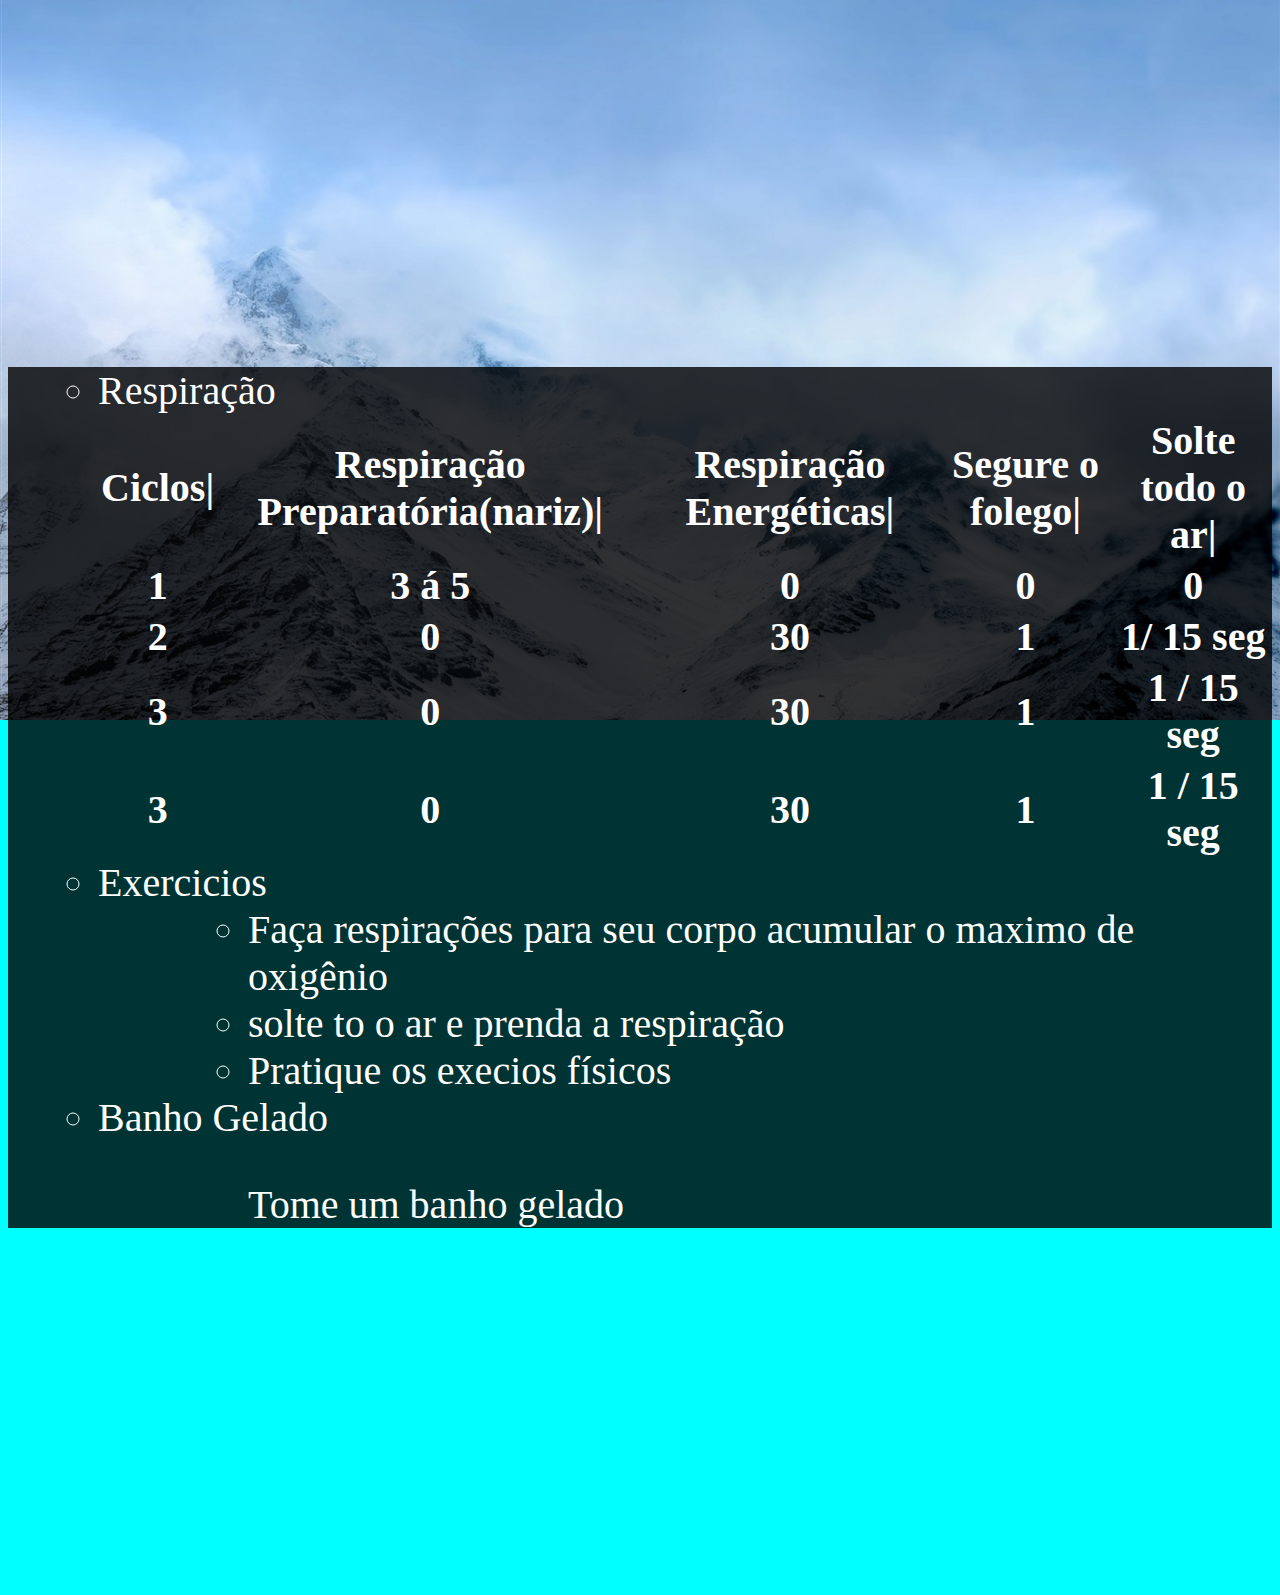
<file: Atividade 1/pagina2.html>
<!DOCTYPE html>
<html lang="en">
<head>
    <meta charset="UTF-8">
    <meta name="viewport" content="width=device-width, initial-scale=1.0">
    <meta http-equiv="X-UA-Compatible" content="ie=edge">
    <title>Aprendendo o metodo</title>
    <style>
        body{
            background-image: url(Cabeçalho.jpg);
            background-attachment: fixed;
            background-size: 100%;
            background-repeat: no-repeat;
            background-color: aqua;
            }
    </style>

</head>
<body>
        <iframe style="padding-left:600px" width="560" height="315" src="https://www.youtube.com/embed/IFSL_Qk9qKw?rel=0" frameborder="0" allow="autoplay; encrypted-media" allowfullscreen></iframe>
        <ul style="padding-left:90px; background-color: rgba(0, 0, 0, 0.8); font-size: 40px; color: rgb(255, 255, 255); list-style-type: circle">
                <li>
                    Respiração
                    <br/>
                    <table>
                            <tr>
                                <th>
                                    Ciclos|
                                </th>
                                <th>
                                    Respiração Preparatória(nariz)|
                                </th>
                                <th>
                                    Respiração Energéticas|
                                </th>
                                <th>
                                    Segure o folego|
                                    
                                </th>
                                <th>
                                    Solte todo o ar|
                                </th>
                            </tr><tr>
                                    <th>
                                        1
                                    </th>
                                    <th>
                                        3 á 5
                                    </th>
                                    <th>
                                        0
                                    </th>
                                    <th>
                                        0
                                    </th>
                                    <th>
                                        0
                                    </th>
                                </tr>
                                <tr>
                                    <th>
                                        2
                                    </th>
                                    <th>
                                        0
                                    </th>
                                    <th>
                                        30
                                    </th>
                                    <th>
                                        1
                                    </th>
                                    <th>
                                        1/ 15 seg
                                    </th>
                                </tr>
                                <tr>
                                        <th>
                                            3
                                        </th>
                                        <th>
                                            0
                                        </th>
                                        <th>
                                            30
                                        </th>
                                        <th>
                                            1
                                        </th>
                                        <th>
                                            1 / 15 seg
                                        </th>
                                    </tr>
                                    <tr>
                                            <th>
                                                3
                                            </th>
                                            <th>
                                                0
                                            </th>
                                            <th>
                                                30
                                            </th>
                                            <th>
                                                1
                                            </th>
                                            <th>
                                                1 / 15 seg
                                            </th>
                                        </tr>
                            
                        </table>
                </li>
                <li>
                    Exercicios
                    <br/>
                            <ul style="padding-left:150px; font-size: 40px; list-style-type: circle">
                                    <li>
                                        Faça respirações para seu corpo acumular o maximo de oxigênio
                                    </li>
                                    <li>
                                        solte to o ar e prenda a respiração
                                    </li>
                                    <li>
                                        Pratique os execios físicos
                                    </li>
                                </ul>
                </li>
                <li>
                    Banho Gelado
                    <br/>
                    <p style="padding-left:150px; font-size: 40px; list-style-type: circle">
                        Tome um banho gelado
                    </p>
                </li>
            </ul> 
            <iframe style="padding-left:600px"; width="560" height="315" src="https://www.youtube.com/embed/q6XKcsm3dKs?rel=0" frameborder="0" allow="autoplay; encrypted-media" allowfullscreen></iframe>

    
</body>
</html>
</file>
<file: Atividade 3/externoconfig.css>
*{
    padding: 0;
    margin: 0;
}
body{
    background-color: rgb(186, 252, 243);
}
.Titulo{
    margin: auto;
}
.Titulo1{
    color: rgb(10, 162, 233);
    font-size: 100px;
    font-family: fantasy;
    text-align: center;
}
.Titulo2{
    font: bold;
    font-size: 50px;
    color: rgb(67, 69, 155);
    padding-left: 5px
}
p{
    font-family: 'Times New Roman', Times, serif;
    font-size: 25px;
    padding-left: 50px;
    color: rgb(72, 180, 223);
}
h2{
    font-size: 35px;
    font-family: 'Times New Roman', Times, serif;
    font: bold;
    color: rgb(72, 180, 223);
    padding-left: 25px;
}
.links{
    text-align: center;
    overflow: hidden;
  
}
.links{
    background-image: url(fDDKWMDg.png);
    background-repeat: repeat;
    background-size: 1%;

}
.linktexto{
    text-decoration: none;
    color: rgb(224, 5, 231);
    font-family: -apple-system, BlinkMacSystemFont, 'Segoe UI', Roboto, Oxygen, Ubuntu, Cantarell, 'Open Sans', 'Helvetica Neue', sans-serif;
    font-size: 50px;
    padding: 5px;
    cursor: pointer;

}
.links :hover{
    background-color: rgba(4, 85, 109, 0.247);

}
footer{
    padding-left: 50px;
    text-align: left;
    color: rgb(72, 180, 223);
    font-size: 25px;
}
footer form p{
    padding: 0;
}
article{
    text-align: center;
    border-top: 6px solid rgb(21, 255, 0);
    border-bottom: hidden;
    border-left: dotted;
    padding: 20px 0 20px 0 ;
}
</file>
<file: Atividade 5/estilo.css>
*{
    margin: 0;
    padding: 0;
}
.acordeon{
    background-color: brown;

}
.nomes:hover{
    background-color: beige;
    display: block;
}
.conteudo{
    overflow: hidden;
    max-height: 0;
    transition: max-height 600ms;
}
.acordeon .nomes:hover .conteudo{
    max-height: 20px;
}
</file>
